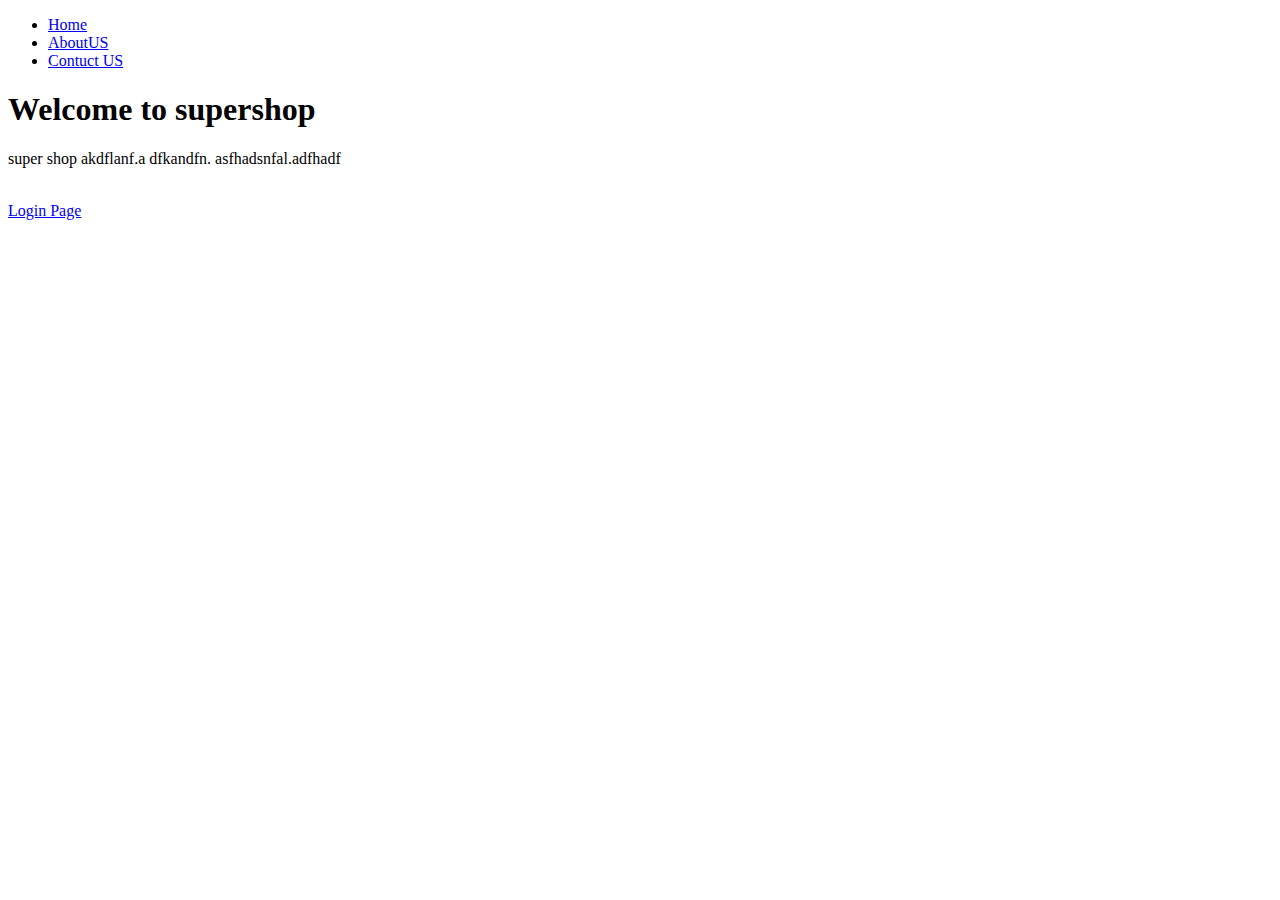
<file: webtech-lab1-master/index.html>
<!DOCTYPE html>
<html>
<head>
	<title></title>
</head>
<body>
	<ul>
		<li><a href="index.html">Home</a></li>
		<li><a href="AboutUS.html">AboutUS</a></li>
		<li><a href="ContactUs.html">Contuct US</a></li>

	</ul>
	
<h1>Welcome to supershop</h1>
<p>super shop akdflanf.a dfkandfn. asfhadsnfal.adfhadf</p>

<br>
<a href="Login.html">Login Page</a>

</body>
</html>
</file>
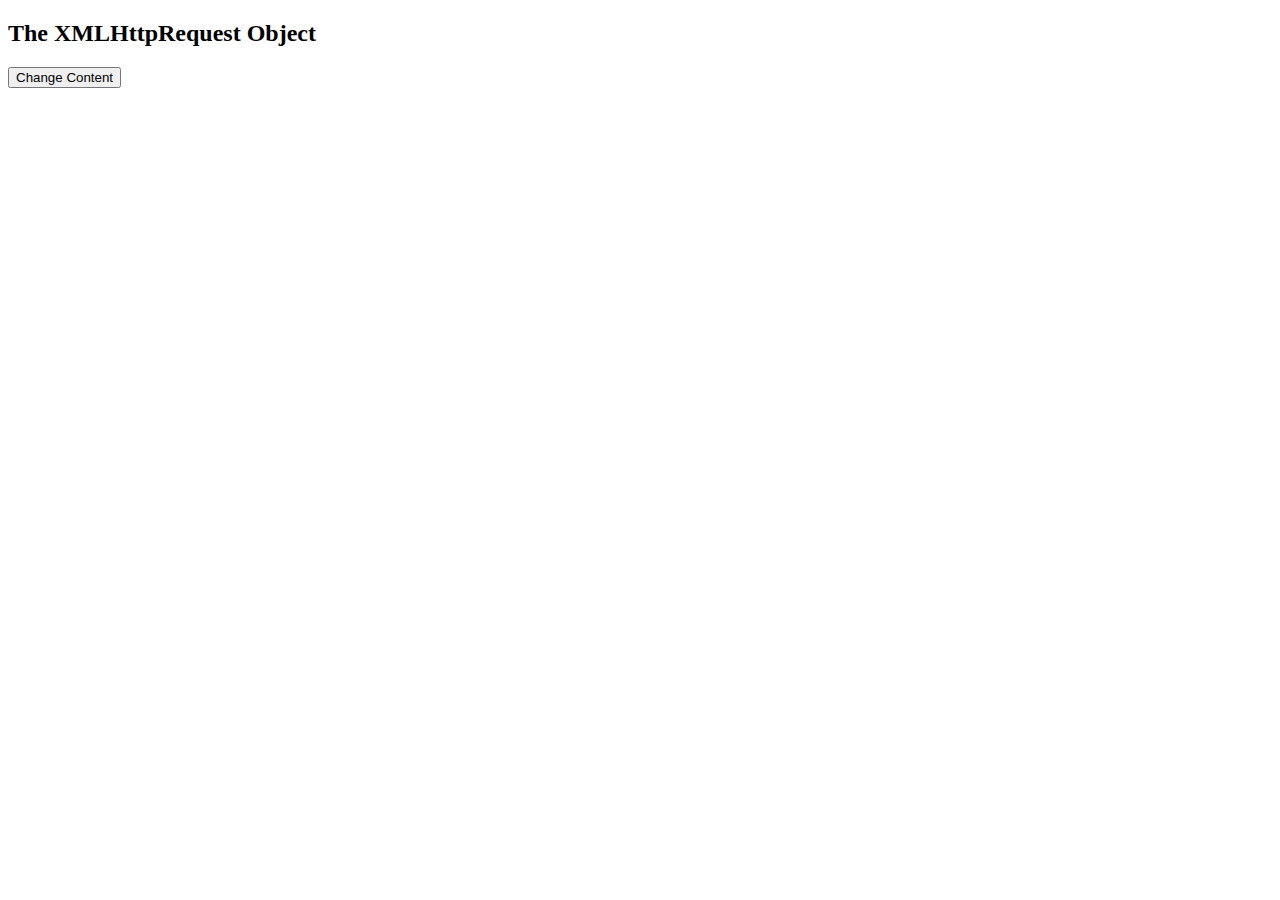
<file: ajax/server.html>
<!DOCTYPE html>
<html>
<body>

<div id="demo">
<h2>The XMLHttpRequest Object</h2>
<button type="button" onclick="loadDoc()">Change Content</button>
</div>

<script>
function loadDoc() {
  var xhttp = new XMLHttpRequest();
  xhttp.onreadystatechange = function() {
    if (this.readyState == 4 && this.status == 200) {
      document.getElementById("demo").innerHTML =
      this.responseText;
    }
  };
  xhttp.open("GET", "demo.html", true);
  xhttp.send();
}
</script>

</body>
</html>
</file>
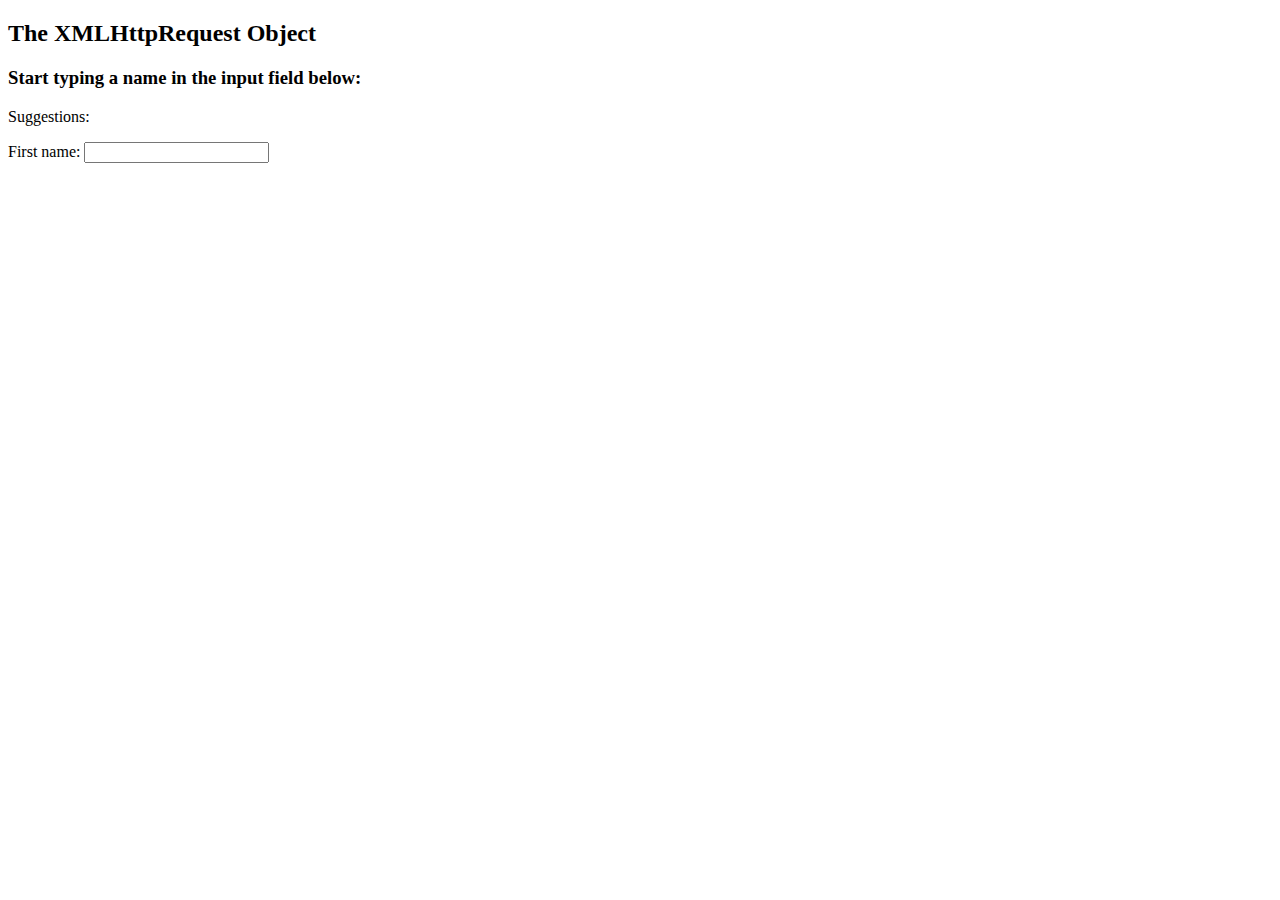
<file: ajax/suggestion.html>
<!DOCTYPE html>
<html>
<body>

<h2>The XMLHttpRequest Object</h2>

<h3>Start typing a name in the input field below:</h3>

<p>Suggestions: <span id="txtHint"></span></p> 

<p>First name: <input type="text" id="txt1" onkeyup="showHint(this.value)"></p>

<script>
function showHint(str) {
  var xhttp;
  if (str.length == 0) { 
    document.getElementById("txtHint").innerHTML = "";
    return;
  }
  xhttp = new XMLHttpRequest();
  xhttp.onreadystatechange = function() {
    if (this.readyState == 4 && this.status == 200) {
      document.getElementById("txtHint").innerHTML = this.responseText;
    }
  };
  xhttp.open("GET", "gethint.php?q="+str, true);
  xhttp.send();   
}
</script>

</body>
</html>
</file>
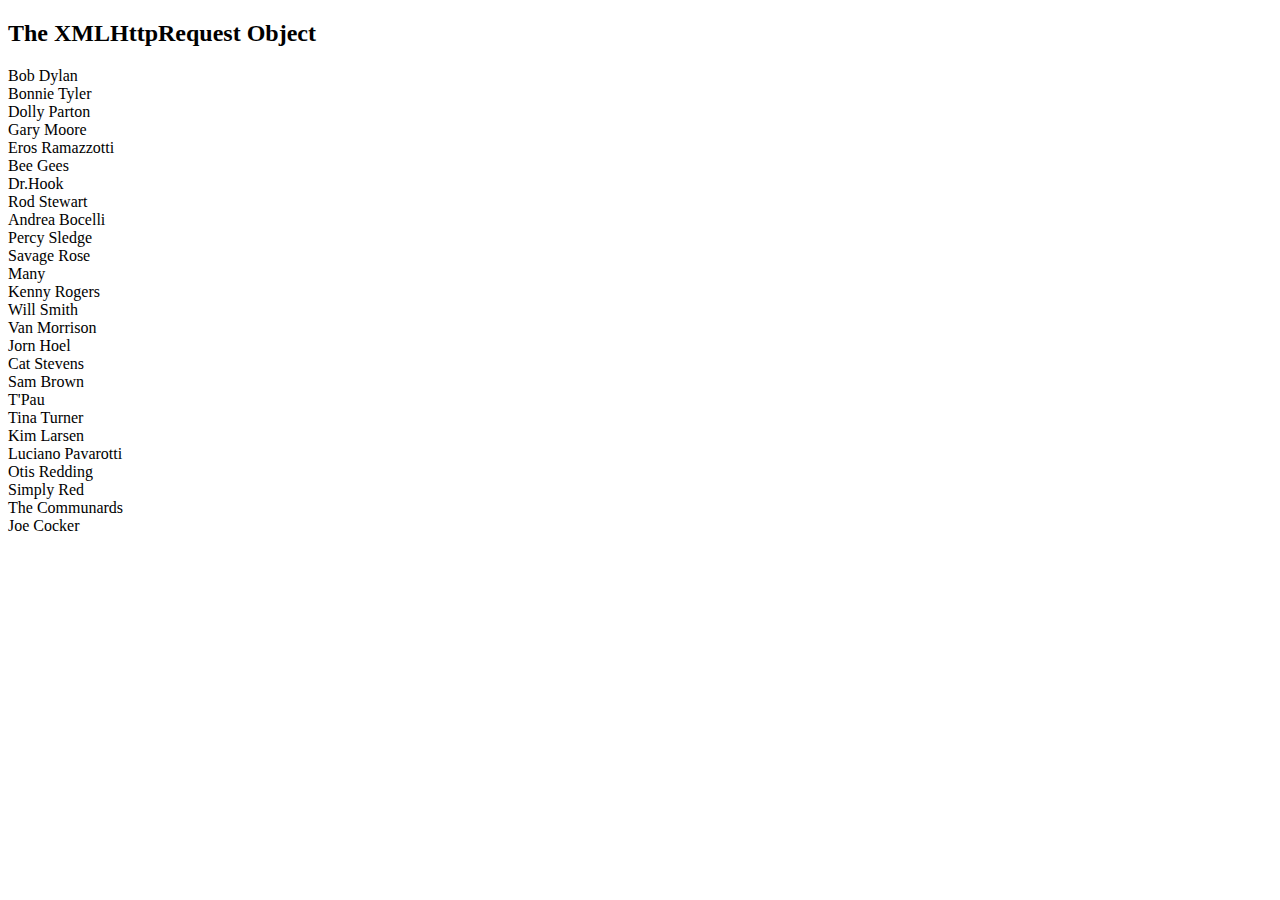
<file: ajax/xmldemo.html>
<!DOCTYPE html>
<html>
<body>

<h2>The XMLHttpRequest Object</h2>

<p id="demo"></p>
 
<script>
var xhttp, xmlDoc, txt, x, i;
xhttp = new XMLHttpRequest();
xhttp.onreadystatechange = function() {
  if (this.readyState == 4 && this.status == 200) {
    xmlDoc = this.responseXML;
    txt = "";
    x = xmlDoc.getElementsByTagName("ARTIST");
    for (i = 0; i < x.length; i++) {
      txt = txt + x[i].childNodes[0].nodeValue + "<br>";
    }
    document.getElementById("demo").innerHTML = txt;
  }
};
xhttp.open("GET", "cd_catalog.xml", true);
xhttp.send();
</script>

</body>
</html>
</file>
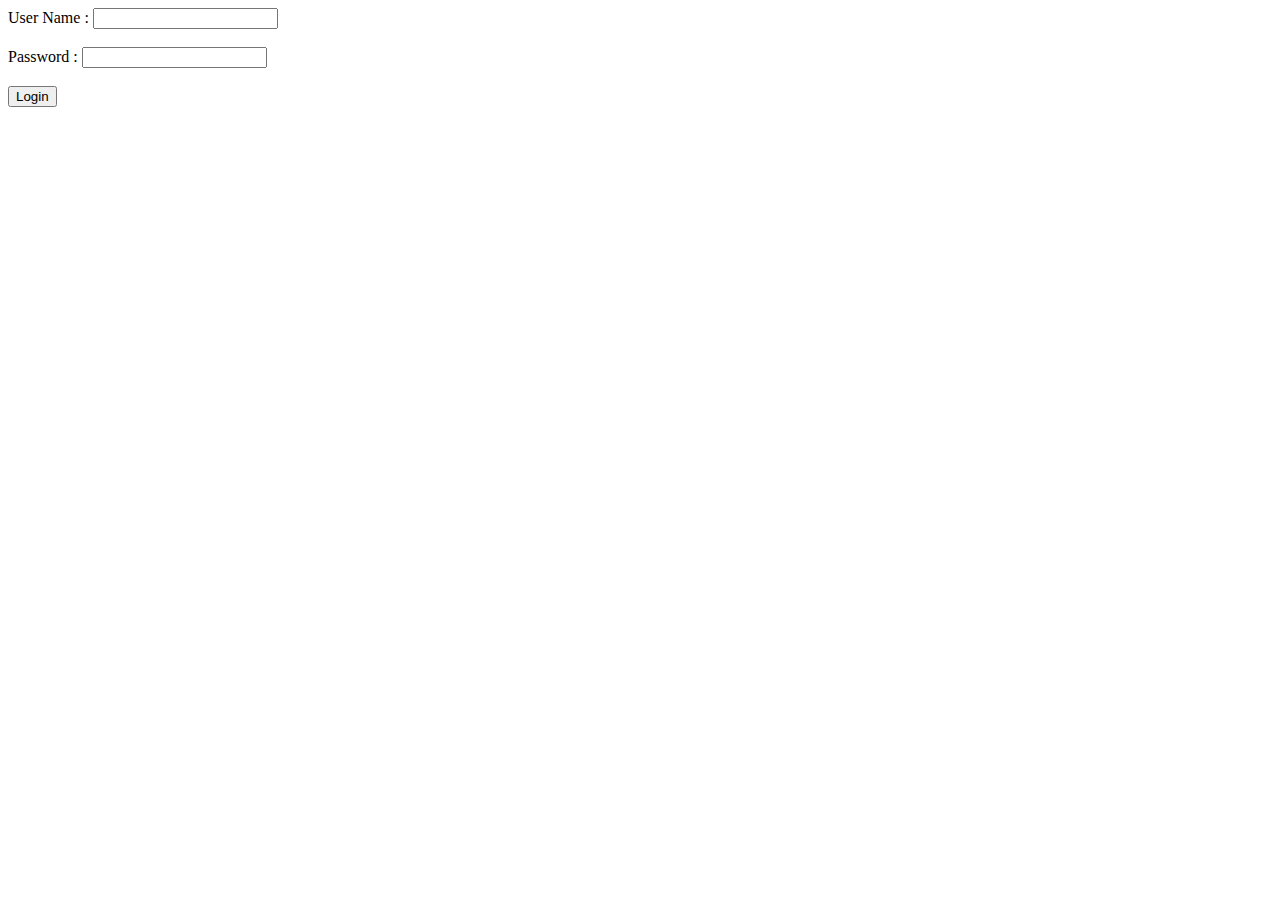
<file: lab 9/login.html>
<html>
<head>
<script src="login.js"></script>
</head>
<body>
<div class="container">
<div class="main">
<form id="form_id" method="post" name="myform">
<label>User Name :</label>
<input type="text" name="username" id="username"/><br><br>
<label>Password :</label>
<input type="password" name="password" id="password"/><br><br>
<input type="button" value="Login" id="submit" onclick="validate()"/>
</form>
</div>
</div>
</body>
</html>
</file>
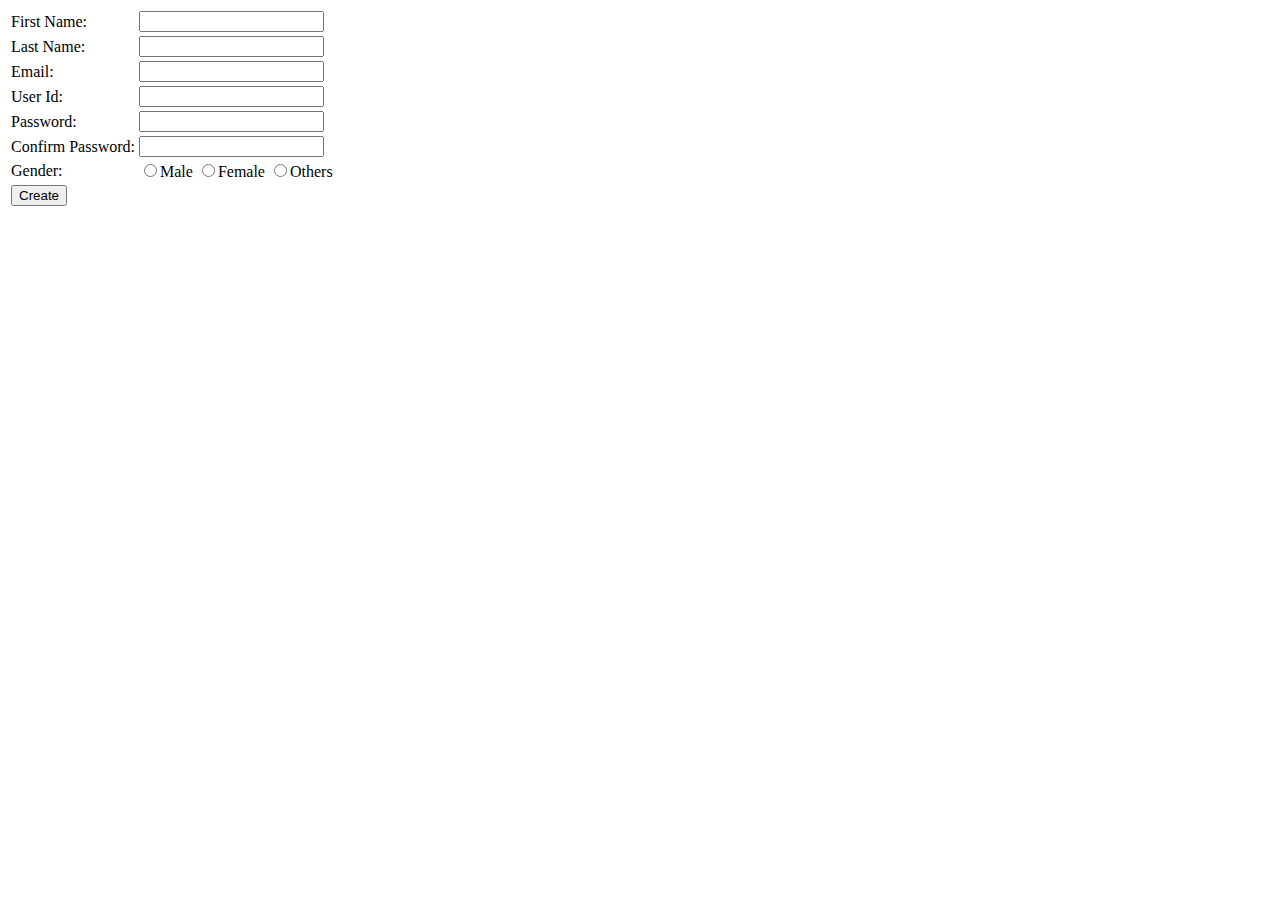
<file: lab 9/registation.html>
<html>
<head>
  <title>Form Validation</title>
  <script type="text/javascript">
    var divs = new Array();
    divs[0] = "errFirst";
    divs[1] = "errLast";
    divs[2] = "errEmail";
    divs[3] = "errUid";
    divs[4] = "errPassword";
    divs[5] = "errConfirm";
    divs[6] = "errGender";
    var genderErr;
    function validate()
	{
      var inputs = new Array();
      inputs[0] = document.getElementById('first').value;
      inputs[1] = document.getElementById('last').value;
      inputs[2] = document.getElementById('email').value;
      inputs[3] = document.getElementById('uid').value;
      inputs[4] = document.getElementById('password').value;
      inputs[5] = document.getElementById('confirm').value;
      inputs[6] = document.getElementById('ge').value;
      var errors = new Array();
      errors[0] = "<span style='color:red'>Please enter your first name!</span>";
      errors[1] = "<span style='color:red'>Please enter your last name!</span>";
      errors[2] = "<span style='color:red'>Please enter your email!</span>";
      errors[3] = "<span style='color:red'>Please enter your user id!</span>";
      errors[4] = "<span style='color:red'>Please enter your password!</span>";
      errors[5] = "<span style='color:red'>Please confirm your password!</span>";
      errors[6] = "<span style='color:red'>Please select your gender!</span>";
      for (i in inputs)
      {
        var errMessage = errors[i];
        var div = divs[i];
        if (inputs[i] == "")
        	document.getElementById(div).innerHTML = errMessage;
        else if (i==2)
        {
          var atpos=inputs[i].indexOf("@");
          var dotpos=inputs[i].lastIndexOf(".");
          if (atpos<1 || dotpos<atpos+2 || dotpos+2>=inputs[i].length)
        	document.getElementById('errEmail').innerHTML = "<span style='color: red'>Enter a valid email address!</span>";
          else
        	document.getElementById(div).innerHTML = "OK!";
        }
        else if (i==6)
        {
          //var option = document.getElementById('ge').value;
          var option=document.getElementsByName('gender');

  if (!(option[0].checked || option[1].checked||option[2].checked))
document.getElementById(div).innerHTML=errMessage;
else
          document.getElementById(div).innerHTML = "OK!";
     }


        else if (i==5)
        {
          var first = document.getElementById('password').value;
          var second = document.getElementById('confirm').value;
          if (second != first)
        	document.getElementById('errConfirm').innerHTML = "<span style='color: red'>Your passwords don't match!</span>";
          else
       		document.getElementById(div).innerHTML = "OK!";
        }
        else
        	document.getElementById(div).innerHTML = "OK!";
       }
     }
        function finalValidate()
        {
          var count = 0;
          for(i=0;i<6;i++)
          {
            var div = divs[i];
            if(document.getElementById(div).innerHTML == "OK!")
            count = count + 1;
          }
          if(count == 6)
          	document.getElementById("errFinal").innerHTML = "All the data you entered is correct!!!";
        }
   </script>
</head>
<body>
	<table id="table1">
      <tr>
        <td>First Name:</td>
        <td><input type="text" id="first" onkeyup="validate();" /></td>
        <td><div id="errFirst"></div></td>
      </tr>
      <tr>
        <td>Last Name:</td>
        <td><input type="text" id="last" onkeyup="validate();"/></td>
        <td><div id="errLast"></div></td>
      </tr>
      <tr>
        <td>Email:</td>
        <td><input type="text" id="email" onkeyup="validate();"/></td>
        <td><div id="errEmail"></div></td>
      </tr>
      <tr>
        <td>User Id:</td>
        <td><input type="text" id="uid" onkeyup="validate();"/></td>
        <td><div id="errUid"></div></td>
      </tr>
      <tr>
        <td>Password:</td>
        <td><input type="password" id="password" onkeyup="validate();"/></td>
        <td><div id="errPassword"></div></td>
      </tr>
      <tr>
        <td>Confirm Password:</td>
        <td><input type="password" id="confirm" onkeyup="validate();"/></td>
        <td><div id="errConfirm"></div></td>
      </tr>
      <tr>
        <td>Gender:</td>
        <td><input type="radio" name="gender" value="male" id="ge">Male
        <input type="radio" name="gender" value="female" id="ge">Female
        <input type="radio" name="gender" value="others" id="ge">Others</td>
        <td><div id="errGender"></div></td>
      </tr>
      <tr>
        <td><input type="button" id="create" value="Create" onclick="validate();finalValidate();"/></td>
        <td><div id="errFinal"></div></td>
      </tr>

	</table>
</body>
</html>
</file>
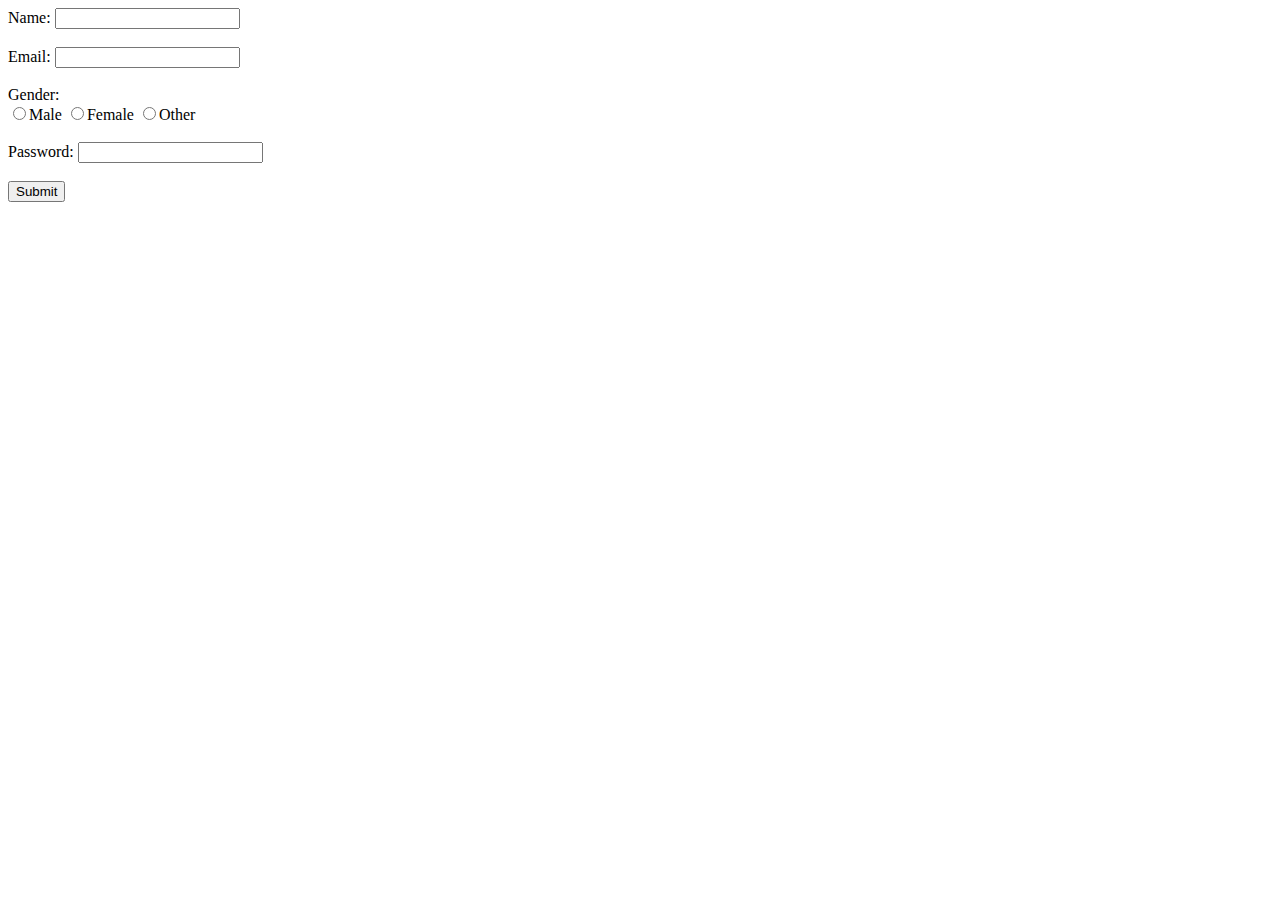
<file: Last_lab/from.html>
<html>
<head><title>My form</title></head>
<body>
<form method="post" action="next.php">
Name: <input type="text" name="name"><br>
<br>
Email: <input type="text" name="email"><br>
<br>
Gender:<br>
<input type="radio" name="gender" value="Male">Male
<input type="radio" name="gender" value="Female">Female
<input type="radio" name="gender" value="Other">Other<br>
<br>
Password: <input type="password" name="password"><br>
<br>
<input type="submit" name="submit">
</form>
</body>
</html>
</file>
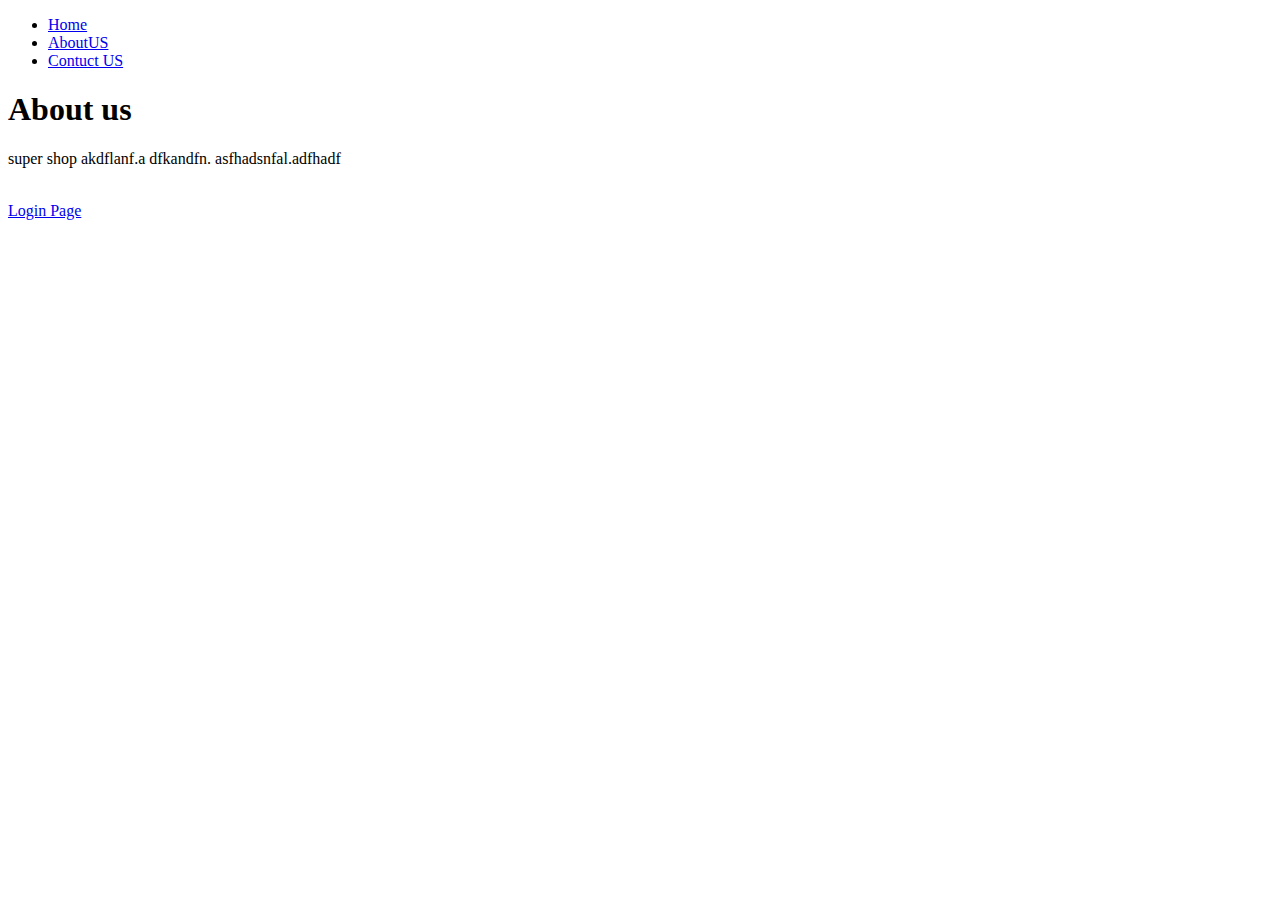
<file: webtech-lab1-master/AboutUS.html>
<!DOCTYPE html>
<html>
<head>
	<title></title>
</head>
<body>
	<ul>
		<li><a href="index.html">Home</a></li>
		<li><a href="AboutUS.html">AboutUS</a></li>
		<li><a href="ContactUs.html">Contuct US</a></li>

	</ul>
	<h1>About us</h1>
<p>super shop akdflanf.a dfkandfn. asfhadsnfal.adfhadf</p>

<br>
<a href="Login.html">Login Page</a>
</body>
</html>
</file>
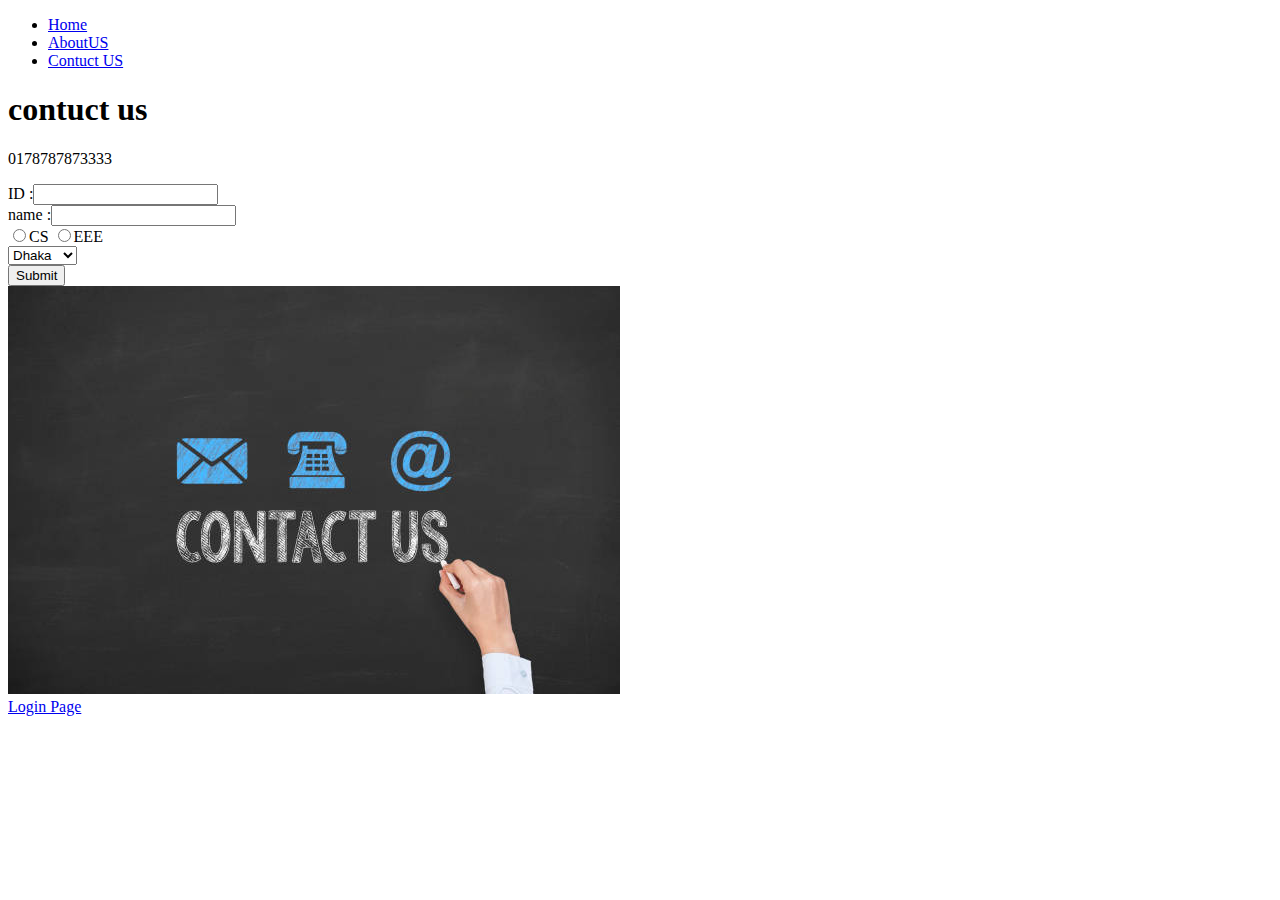
<file: webtech-lab1-master/ContactUS.html>
<!DOCTYPE html>
<html>
<head>
	<title></title>
</head>
<body>
	<ul>
		<li><a href="index.html">Home</a></li>
		<li><a href="AboutUS.html">AboutUS</a></li>
		<li><a href="ContactUs.html">Contuct US</a></li>

	</ul>
<h1>contuct us</h1>
<p>0178787873333</p>

<form>
	ID :<input type="text" name="id"><br>
	name :<input type="text" name="name" ><br>
	<input type="radio" name="course" value="CS">CS   
	<input type="radio" name="course" value="EEE">EEE<br>

	<SELECT>
		<OPTION value="Dhaka">Dhaka</OPTION>
		<OPTION value="rajshahi">rajshahi</OPTION>

	</SELECT>
	<br>

	<input type="submit" name="Submit">
</form>

<img src="cont.jpg">
<br>
<a href="Login.html">Login Page</a>
</body>
</html>
</file>
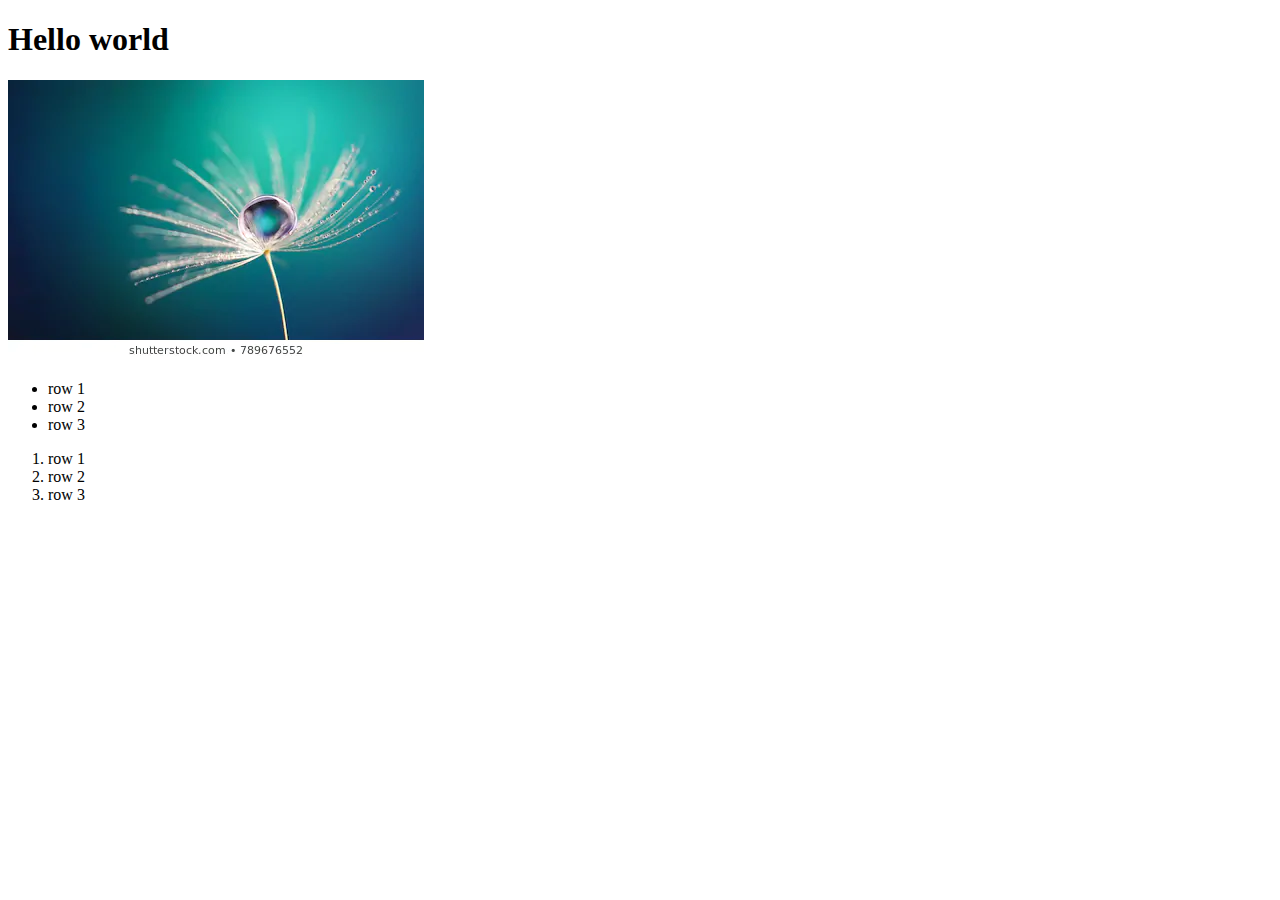
<file: webtech-lab1-master/lab1.html>
<!DOCTYPE html>
<html>
<head>
<title>Page Title</title>
</head>
<body>

<h1>Hello world</h1>

<img src="img.webp">

<ul>
	<li>row 1</li>
	<li>row 2</li>
	<li>row 3</li>
</ul>

<ol>
	<li>row 1</li>
	<li>row 2</li>
	<li>row 3</li>
</ol>
</body>
</html>
</file>
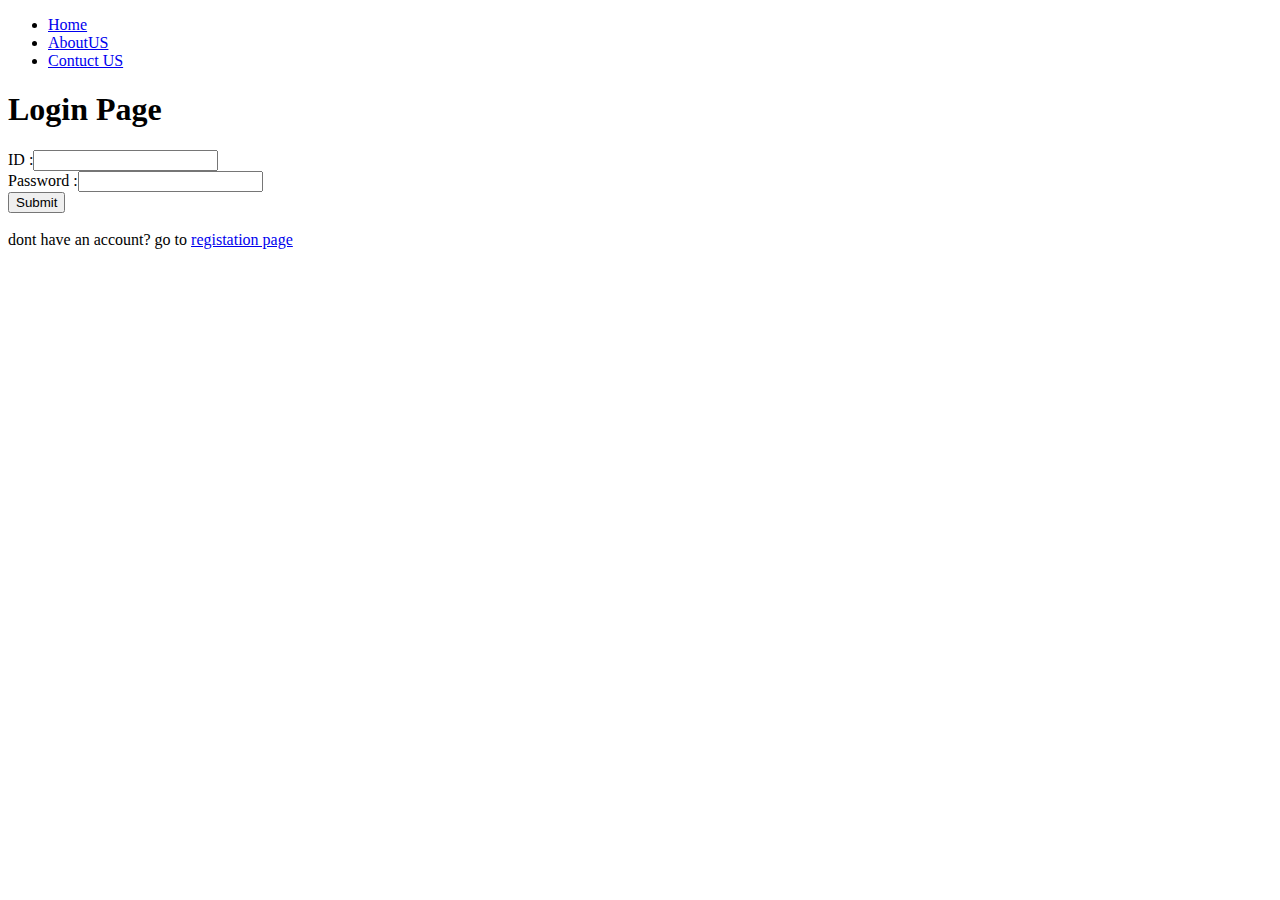
<file: webtech-lab1-master/Login.html>
<!DOCTYPE html>
<html>
<head>
	<title>login page</title>
</head>
<body>
	<ul>
		<li><a href="index.html">Home</a></li>
		<li><a href="AboutUS.html">AboutUS</a></li>
		<li><a href="ContactUs.html">Contuct US</a></li>

	</ul>
<h1>Login Page</h1>

<form>
	ID :<input type="text" name="id"><br>
	Password :<input type="Password" name="Password" ><br>


	<input type="submit" name="Login">
</form>

<br>

dont have an account? go to 	<a href="registration.html">registation page</a>
</body>
</html>
</file>
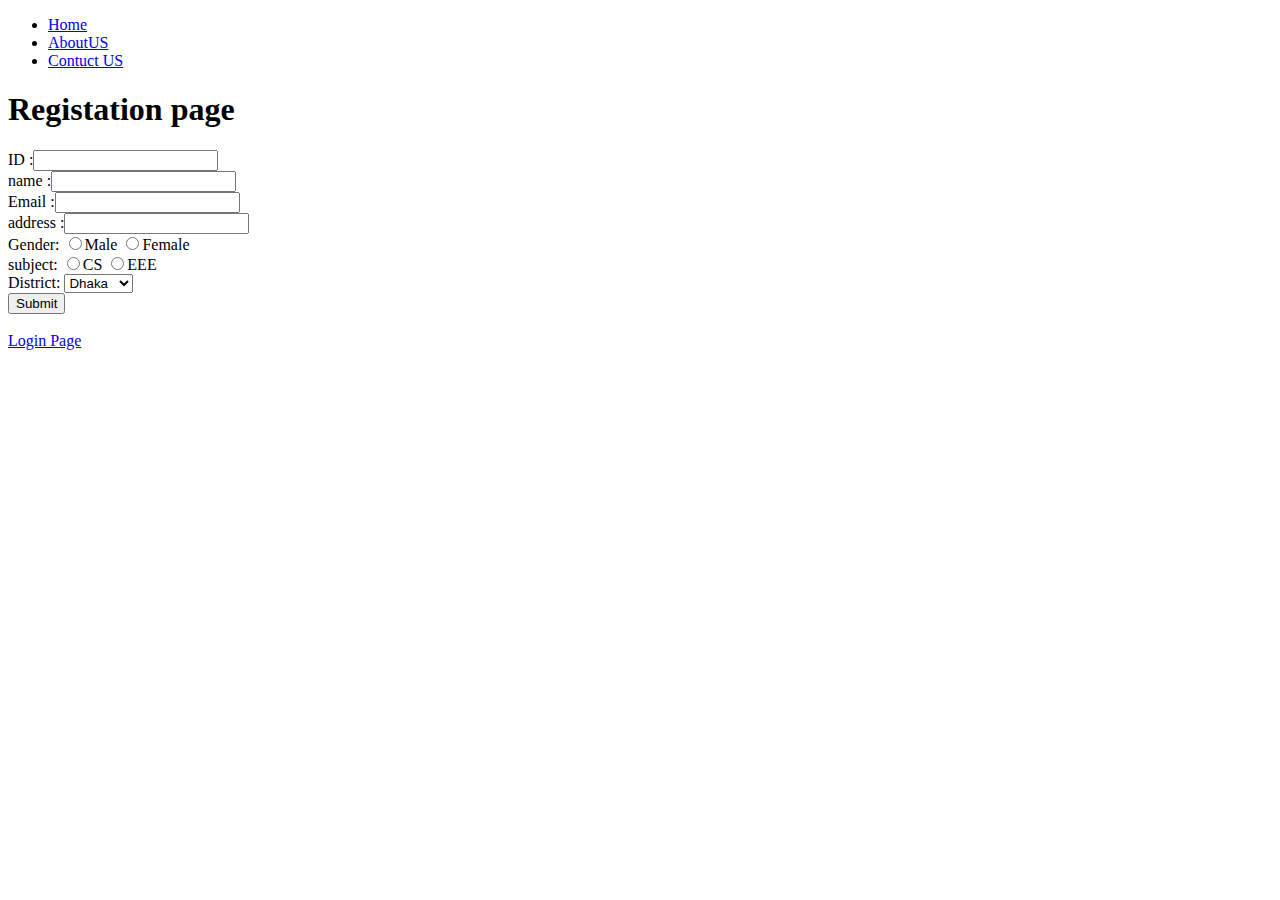
<file: webtech-lab1-master/Registration.html>
<!DOCTYPE html>
<html>
<head>
	<title>Registration Page</title>
</head>
<body>

	<ul>
		<li><a href="index.html">Home</a></li>
		<li><a href="AboutUS.html">AboutUS</a></li>
		<li><a href="ContactUs.html">Contuct US</a></li>

	</ul>

	<h1>Registation page</h1>
	<form action="ab.php">
		ID :<input type="text" name="id"><br>
	name :<input type="text" name="name" ><br>
	Email :<input type="Email" name="email" ><br>
	address :<input type="text" name="address" ><br>

	Gender:
	<input type="radio" name="Gender" value="Male">Male   
	<input type="radio" name="Gender" value="Female">Female<br>
	subject:
	<input type="radio" name="course" value="CS">CS   
	<input type="radio" name="course" value="EEE">EEE<br>
	

District:
	<SELECT>
		<OPTION value="Dhaka">Dhaka</OPTION>
		<OPTION value="rajshahi">rajshahi</OPTION>

	</SELECT>

	<br>
	<input type="submit" name="Submit">
	</form>
	<br>
<a href="Login.html">Login Page</a>

</body>
</html>
</file>
